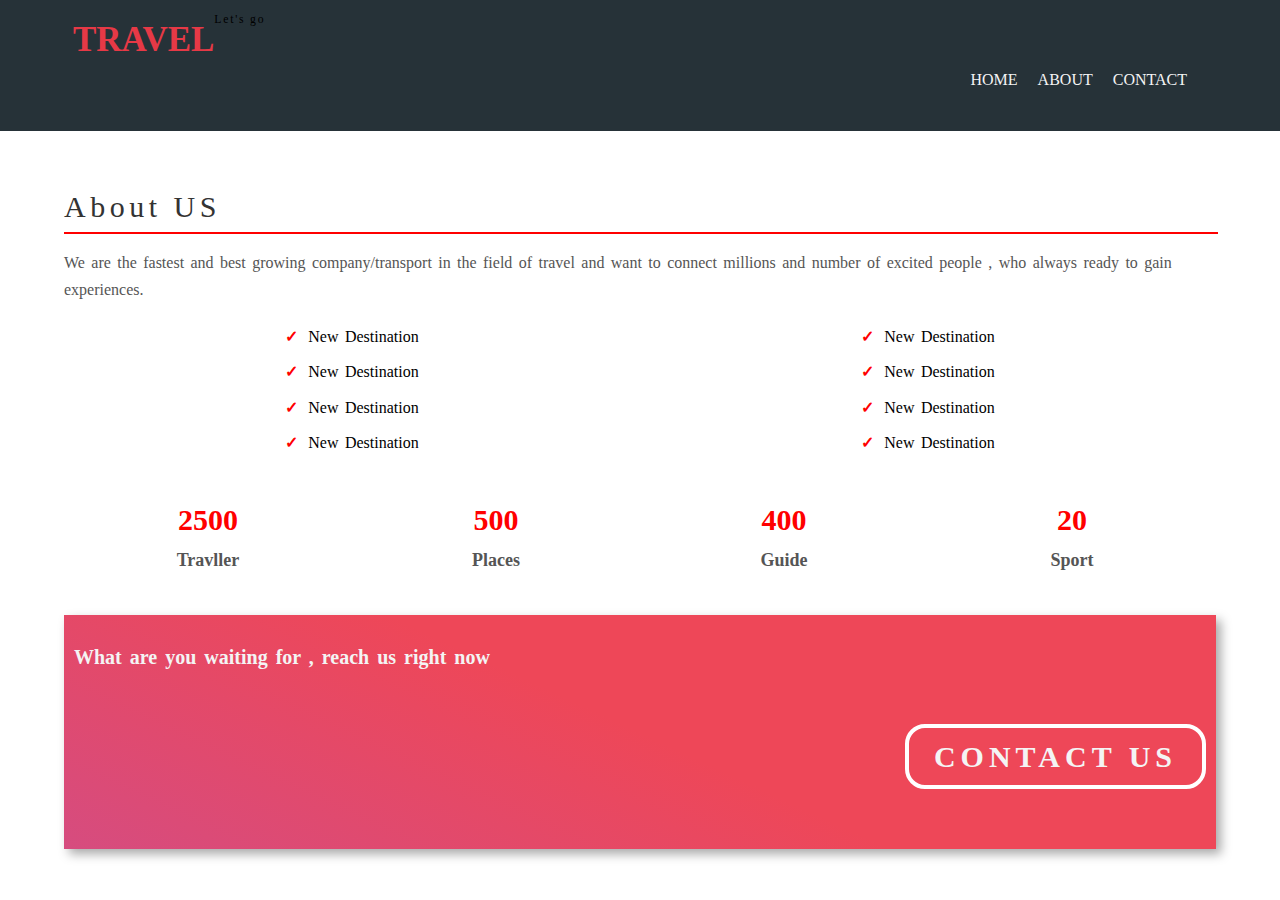
<file: about.html>
<!DOCTYPE html>
<!--
To change this license header, choose License Headers in Project Properties.
To change this template file, choose Tools | Templates
and open the template in the editor.
-->
<html>
    <head>
        <title>Travel Website (Let's tour India)</title>
        <meta charset="UTF-8">
        <meta name="viewport" content="width=device-width, initial-scale=1.0">
        <link rel="stylesheet" href="style.css">
    </head>
    <body>
        <nav class="navbar bg-dark">
            <div class="container">
            <h4 class="logo lg-heading text-red">TRAVEL</h4>
            <h3>Let's go</h3>
            <ul class="nav-item">
                           <li class="nav-item"><a href="contact.html">CONTACT</a></li>
                    
                    <li class="nav-item"><a href="about.html">ABOUT</a></li>
                     <li class="nav-item"><a href="index.html">HOME</a></li>
         
                </ul>
            </div>
        </nav>
        <section class="about">
            <div class="container">
                <h2 class="lg-heading text-black about-heading">About US</h2>
                <p class="text-grey">We are the fastest and best growing company/transport in the field of travel and want to connect millions and number of excited people , who always ready to gain experiences.</p>
                <div class="about-wrapper">
                    <div class="left">
                    <ul>
                        <li>New Destination</li>
                         <li>New Destination</li>
                          <li>New Destination</li>
                           <li>New Destination</li>
                    </ul></div>
                <div class="right">
                     <ul>
                        <li>New Destination</li>
                         <li>New Destination</li>
                          <li>New Destination</li>
                           <li>New Destination</li>
                    </ul>
                </div>
                </div> <div class="counts">
                     <div class="count-item count-item1"><span>2500</span><p>Travller</p></div>
                    <div class="count-item count-item2"><span>500</span><p>Places</p></div>
                    <div class="count-item count-item3"><span>400</span><p>Guide</p></div>
                    <div class="count-item count-item4"><span>20</span><p>Sport</p></div>
                    
                </div>
                   
                    <div class="cta-banner">
                        <div class="cta-banner-left">
                            <p class="cta-line">What are you waiting for , reach us right now</p>
                        </div>
                        <div class="cta-banner-right">
                            <a href="contact.html" class="btn-cta">CONTACT US</a>
                        </div>
                    </div>
                </div>
                         </section>
     </body>
</html>
</file>
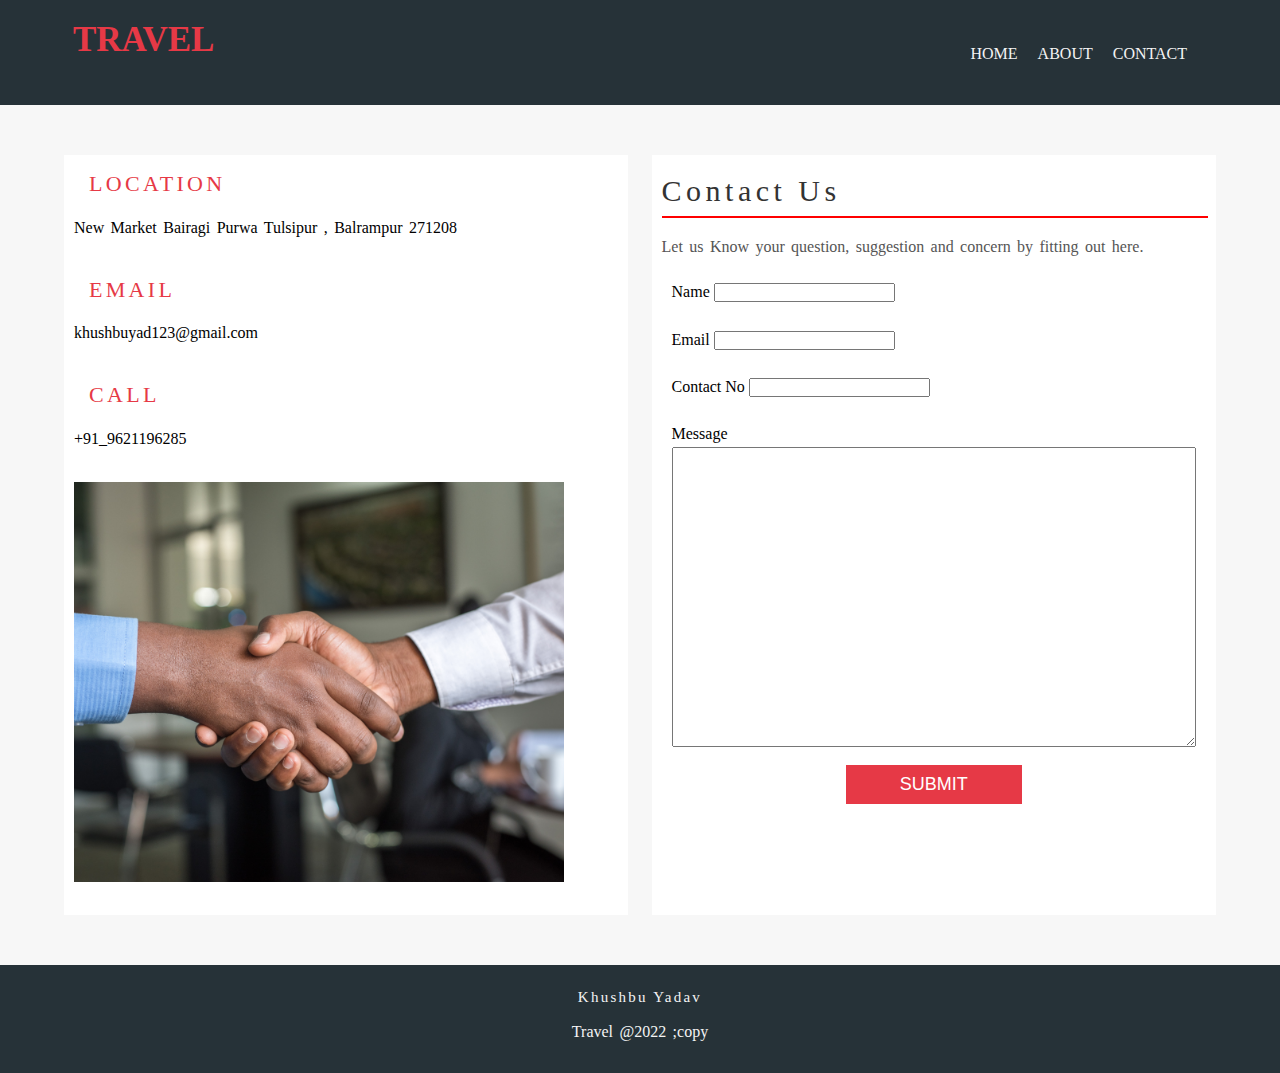
<file: contact.html>
<!DOCTYPE html>
<!--
To change this license header, choose License Headers in Project Properties.
To change this template file, choose Tools | Templates
and open the template in the editor.
-->
<html>
    <head>
        <title>Travel Website</title>
        <meta charset="UTF-8">
        <meta name="viewport" content="width=device-width, initial-scale=1.0">
        <link rel="stylesheet" href="style.css">
    </head>
    <body>
        <nav class="navbar bg-dark">
            <div class="container">
            <h4 class="logo lg-heading text-red">TRAVEL</h4>
            <ul class="nav-item">
                           <li class="nav-item"><a href="contact.html">CONTACT</a></li>
                    
                    <li class="nav-item"><a href="about.html">ABOUT</a></li>
                     <li class="nav-item"><a href="index.html">HOME</a></li>
         
                </ul>
            </div>
        </nav>
        <section class="contact-form">
            <div class="container">
                <div class="form-wrapper">
                    <div class="company-address">
                        <div class="address-group">
                            <i class="fa-3x text-red"></i>
                            <h2 class="text-red md-heading">Location</h2>
                            <p>New Market Bairagi Purwa Tulsipur , Balrampur 271208</p>
                        </div>
                        <div class="address-group">
                             <i class="fa-3x text-red"></i>
                            <h2 class="text-red md-heading">Email</h2>
                            <p>khushbuyad123@gmail.com</p>
                        </div>
                        <div class="address-group">
                             <i class="fa-3x text-red"></i>
                            <h2 class="text-red md-heading">Call</h2>
                            <p>+91_9621196285</p>
                        </div>
                        <img src="sim.jpg" alt="company">
                    </div>
                    <form action="" class="form">
                        <h1 class="lg-heading text-black">Contact Us</h1>
                        <p class="text-grey">Let us Know your question, suggestion and concern by fitting out here.</p>
                        <div class="form-group">
                            <label for="Username">Name</label>
                            <input type="text" name="" id="Username" required> </div>
                            <div class="form-group">
                               <label for="email">Email</label>
                            <input type="text" name="" id="email" required>   
                            </div>
                            <div class="form-group">
                                 <label for="contact">Contact No</label>
                            <input type="number" name="" id="contact" required> 
                            </div>
                       <div class="form-group">
                           <label for="message">Message</label>
                           <textarea name="" id="message" required></textarea>    
                            </div>
                        <button type="submit" class="form-btn">Submit</button>
                    </form>
            </div>
            </div>
            
        </section>
         <footer class="footer">
            <div class="social-media-links">
                <h2>Khushbu Yadav</h2>
                <p>Travel @2022 ;copy</p>
            </div>
        </footer>
     </body>
</html>
</file>
<file: style.css>
*{
    margin: 0;
    padding: 0;
    box-sizing: border-box;
 }
 html{
     font-size:62.5%; 
 }
 body{
     line-height: 1.7;
 }
 .header{
     height:95vh;
     background-image: linear-gradient(rgba(0,0,0,0.5),rgba(0,0,0,0.5)),url("sid.jpg");
     background-repeat: no-repeat;
     background-position: center;
     background-size: cover;
 }
 .navbar{
     padding: 1rem;
 }
 
  .navbar .logo{
     float: left;
     font-size: 3.5rem;
 }
 
 
 /*################utility classess*/
 .lg-heading{
     font-size: 03rem;
 }
 .md-heading{
     font-size: 2.2rem;
 }
 .text-red{
     color:#e63946;
 }
 .text-light{
     color:#f4f4f4;
 }
 .text-black{
     color:#333;
 }
 .text-grey{
     color:#555555;
 }
 .bg-dark{
     background-color: #263238;
 }
 .btn{
     display: inline-block;
     padding: 0.5em 1.5em;
     font-weight: 500;
     text-transform: uppercase;
     margin: 0.5em 0;
 }
 
 .btn-primary{
     background-color: #fff;
    border-radius: 10em;
 }
 .btn-primary hover{
     background-color: #ddd;
 }
 .btn-secondary{
     border:2px solid #e63946;
     border-radius: 1.5em;
     color: #e63946;
     background-color: #fff;
     font-weight: 500;
     text-transform: uppercase;
 }
 .btn-secondary hover{
     background-color: #fcf3f2;
 }
  .navbar .nav-item {
     float: right;
     text-decoration: none;
     display: inline-block;
     margin-top:0.5rem;
     padding: 1rem;
 }
 .navbar a:link,
 .navbar a:visited{
     color:#f4f4f4;
 }
 .navbar a{
     padding-bottom: 0.3rem;
 }
 .navbar a:hover{
     border-bottom: 1px solid white;
 }
 .navbar::after{
     display: block;
     clear: both;
     content: "";
 }
 ul li{
     list-style: none;
 }
 .header-content h1{
     font-weight: 700;
 }
 .header-content p{
     text-transform: uppercase;
 }
 a{
     font-size: 1.6rem;
     text-decoration: none;
    
 }
 p,li{
     font-size:1.6rem;
     margin-bottom: 0.5em;
     word-spacing: 0.15em;
     
 }
 h1,h2,h3{
     margin-bottom: 0.5em;
     letter-spacing: 0.15em;
     font-weight: 500;
 }
 /*"""""""""""""""""""utility classes"*/
 .container{
     max-width: 1200px;
     width: 90%;
     margin:0 auto;
 } 
 .header-content{
     
      max-width: 1200px;
     width: 90%;
     margin:0 auto;
     position: absolute;
     text-align: center;
     top:50%;
     left:50%;
     transform: translate(-50%, -50%);
     background: linear-gradient(rgba(0,0,0,0.2),rgba(0,0,0,0.2));
 }
 /*''''''''''''''show case styling''''''''''""""""""""""""""""""""""""""""""""""""""""""""""""""""""""""""""""""""""""""""''*/
 .showcase{
     background: #ddd;
     padding: 10rem 0;
     
 }
 .row{
     height: 350px;
     box-shadow: 0px 0px 20px 0px #aaa;
     background-color: #fff;
 }
 .row1{
     margin-bottom: 10rem;
 }
 .row1 .text-box{
   float: right;
     width: 50%;
      text-align: center;
     margin-top: 3rem;
 }
 .row1 .img-box{ 
     float: left;
     width: 50%;
     }
 .row2 .text-box{
   float: left;
     width: 50%;
     text-align: center;
     margin-top: 3rem;
 }
 .row2 .img-box{ 
     float: right;
     width: 50%;
 }
 /*.row2.text-box{
      float: left;
     width: 50%;
 }
 .row2.img-box{
     float: right;
     width: 50%;
 }*/
 
 .row .img-box{
    
     height: 100%;
     width: 50%;
 }
 .row.text-box{
    
     padding: 3rem;
     border: 2px solid red
 }
 .row .img-box img
 {
     display: inline-block;
     width: 100%;
     height: 100%;
     object-fit:cover; 
 }
 .row::after{
     content: "";
     display: block;
     clear: both;
 }
 /*""""""""""""""""""""""""""""""feature section styling""""""""""*/
 .features{
     padding: 10rem 0;
     
     }
     .box-wrapper{
         box-shadow: 5px 5px 10px rgba(102,102,102,0.521);
     }
     .box{
         margin-top: 2rem;
         margin-bottom: 1rem;
         width: 33.3333333%;
         float: left;
         
         padding: 2rem;
         text-align: center;
     }
     .box-1, .box-3{
         background-color: #263238;
         color: #fff;
     }
     .box-2{
         background: linear-gradient(25deg,#d64c7f,#ee4758 50%);
         color: #fff;
         
     }
     .box-wrapper::after{
         content: "";
         display: block;
         clear: both;
     }
     .footer{
         background-color: #263238;
         color: #f4f4f4;
         padding: 2rem;
         text-align: center;
     }
 /*    """"""""""""about page style""""""""""""""""""""""""""""""""""""""""""""""""""""""*/
 .about{
     padding: 5rem 0;
 }
 /*.about-heading{
     border: 6px solid red;
     
 }*/
 .about-wrapper{
     text-align: center;
     margin-top: 2rem;
 }
 .about-heading::after{
     content: "";
     border: 1px solid red;
     display: block;
     width: 100%;
 }
 .about-wrapper .left{
     float: left;
     width: 50%;
     
 }
 about-wrapper .right{
     float: right;
     width: 50%; 
 }
 .about-wrapper::after{
     content: "";
     display: block;
     clear: both;
 }
 .about-wrapper li::before{
     content: "\2713";
     color: red;
     font-weight: bold;
     padding-right: 1rem;
 }
 /*""""""""count css""""""""""""""""""""""""""""""""""""""""""""""""""""""""""""""""''*/
 .counts{
     margin-top: 3rem;
     }
     .count-item{
         float: left;
         width: 25%;
         text-align: center;
     }
     .counts::after{
         content: "";
         display: block;
         clear: both;
     }
     .count-item span{
         font-size: 3rem;
         font-weight: 700;
         color: red;
     }
     .count-item p{
         font-weight: 700;
         color: #555555;
         font-size: 1.8rem;
     }
 /*    """""""""""""""""""""""""""banner style"""""""""""""""""""""""""""""""""""""""""""""""*/
 .cta-banner{
     background: linear-gradient(25deg,#d64c7f,#ee4758 50%);
     color: #f4f4f4;
     padding: 1rem;
     box-shadow: 5px 5px 10px #00000057;
     margin-top: 3rem;
 }
 .cta-banner-left{
     float: left;
     width: 60%;
 }
 .cta-banner-right{
     float: right;
     width: 40%;
     text-align: right;
 }
 .cta-line{
     font-weight: 700;
     font-size: 2rem;
     margin-top: 1.5rem;
 }
 .btn-cta{
     text-align: center;
     display: inline-block;
     font-weight: 700;
     font-size: 3rem;
     border: 4px solid white;
     padding: 0.3rem 2.5rem;
     letter-spacing: 0.5rem;
     color: #f4f4f4;
     border-radius: 2rem;
 }
 .cta-banner::after{
     content: "";
     display: block;
     clear: both;
 }
 /*""""""""""""%%%%%%%%%%%%%CONTACT STYLE%%%%%%%%%%%%%%""""""""""""""""""""""""""""""''*/
 .contact-form{
     padding: 5rem 0;
     font-size: 2rem;
     background: #f7f7f7;
 }
 .form-wrapper{
     
 }
 .form-wrapper::after{
     content:"";
     display: block;
     clear: both;
 }
 .form-wrapper .company-address{
    width: 49%;
    float: left;
    background: #fff;
    padding: 1rem;
    height: 760px;
 }
 .form-wrapper .company-address i{
     display: inline-block;
     margin-right: 1rem;
 }
 .form-wrapper .company-address h2{
     display: inline-block;
     text-transform: uppercase;
 }
 .form-wrapper .address-group{
     margin-bottom: 3rem;
 }
 .form-wrapper .company-address img{
     background: #fff;
     min-height: 40rem;
     object-fit: cover;
     object-position: right;
     width: 90%;
 }
 /*""""""""""""""""""""""""""""""""""""""""""'form styling'""""""""""""""""""""""""""""""""""""""*/
 .form-wrapper .form{
     width: 49%;
     float: right;
     background: #fff;
     font-size: 1.6rem;
     padding: 1rem;
     height: 760px;
 }
 .form h1::after{
     content: "";
     display:block;
     border: 1px solid red;
     width: 100%;
 }
 
 .form-wrapper .form-label{
     display: block;
 }
 .form-wrapper .form-input{
     padding: 0.5rem;
     width: 100%
 }
 .form-wrapper .form .form-input{
     margin-bottom: 1.2rem;
 }
 .form-wrapper .form label::after{
     content: "";
     color: #e63946;
 }
 .form-wrapper .form textarea{
     width: 100%;
     height: 300px;
     padding: 1rem;
 }
 .form-btn{
     display: block;
     margin: 0 auto;
     padding: 0.5em 3em;
     font-size: 1.8rem;
     text-transform: uppercase;
     background: #e63946;
     color: #fff;
     outline: none;
     border: none;
     cursor: pointer;
 }
 .form-group{
     
     padding: 1rem;
 }
 /* <!-- """""""""""""""""""""""""media files""""""""""""""""""""""""""""""""" --> */
@media(max-width:500px){
    html{
        /* font-size:8px; */
        font-size: 50%;
    }
    .navbar .nav-items, .navbar .logo{
        float: none;
        display: block;
        width: 100%;
        text-align: center;
    }
    .header-content .main-heading{
        display: none;
    }
    .row{
        height: auto;
        width: 100%;
    }
    .row .img-box ,
    .row .text-box{
        float: none;
        width: 100%;
        text-align: center;
    }
    .features .box{
        float: none;
        width: 100%;
        text-align: center;
        box-shadow: 5px 5px 10px rgba(102,102,102,0.521);
    }
    .features .box-2,
    .features .box-3{
        margin-top: 7rem;
    }
    .box-wrapper{
        box-shadow: none; 
    }
    .cta-banner-left,
    .cta-banner-right{
        float: none;
        width: 100%;
        text-align: center;
       
    }
    .form-wrapper .company-address{
        float: none;
        width: 100%;
        height: auto;
        margin-bottom: 5rem;
    }
    .form-wrapper .form{
        float: none;
        width: 100%;
        height: auto;
    }
}
@media(min-width:501px) and (max-width:768px){
    html{
        font-size:8px;
    }
    .navbar .nav-items, .navbar .logo{
        float: none;
        display: block;
        width: 100%;
        text-align: center;
    }
   p{
    font-size: 1.8rem;
   }
    }
    /* .row{
        height: auto;
        width: 100%;
    }
    .row .img-box ,
    .row .text-box{
        float: none;
        width: 100%;
        text-align: center;
    }
    .features .box{
        float: none;
        width: 100%;
        text-align: center;
        box-shadow: 5px 5px 10px rgba(102,102,102,0.521);
    }
    .features .box-2,
    .features .box-3{
        margin-top: 7rem;
    } */
    
    .box-wrapper{
        box-shadow: none; 
    }
    .cta-banner-left,
    .cta-banner-right{
        float: none;
        width: 100%;
        height: auto;
        margin-bottom: 5rem;
    }
    /* .form-wrapper .form{
        float: none;
        width: 100%;
        height: auto;
    } */

    @media(min-width:769px) and (max-width:1200px) {
        html{
            font-size: 56.25%;
        }
        .row .text-box h2{
            font-size: 2.2rem;
            font-weight: 500;
        }
    }
    @media(orientation:landscape) and(max-height:500px){
        .header{
            height: 90vmax;
        }
    }
</file>
